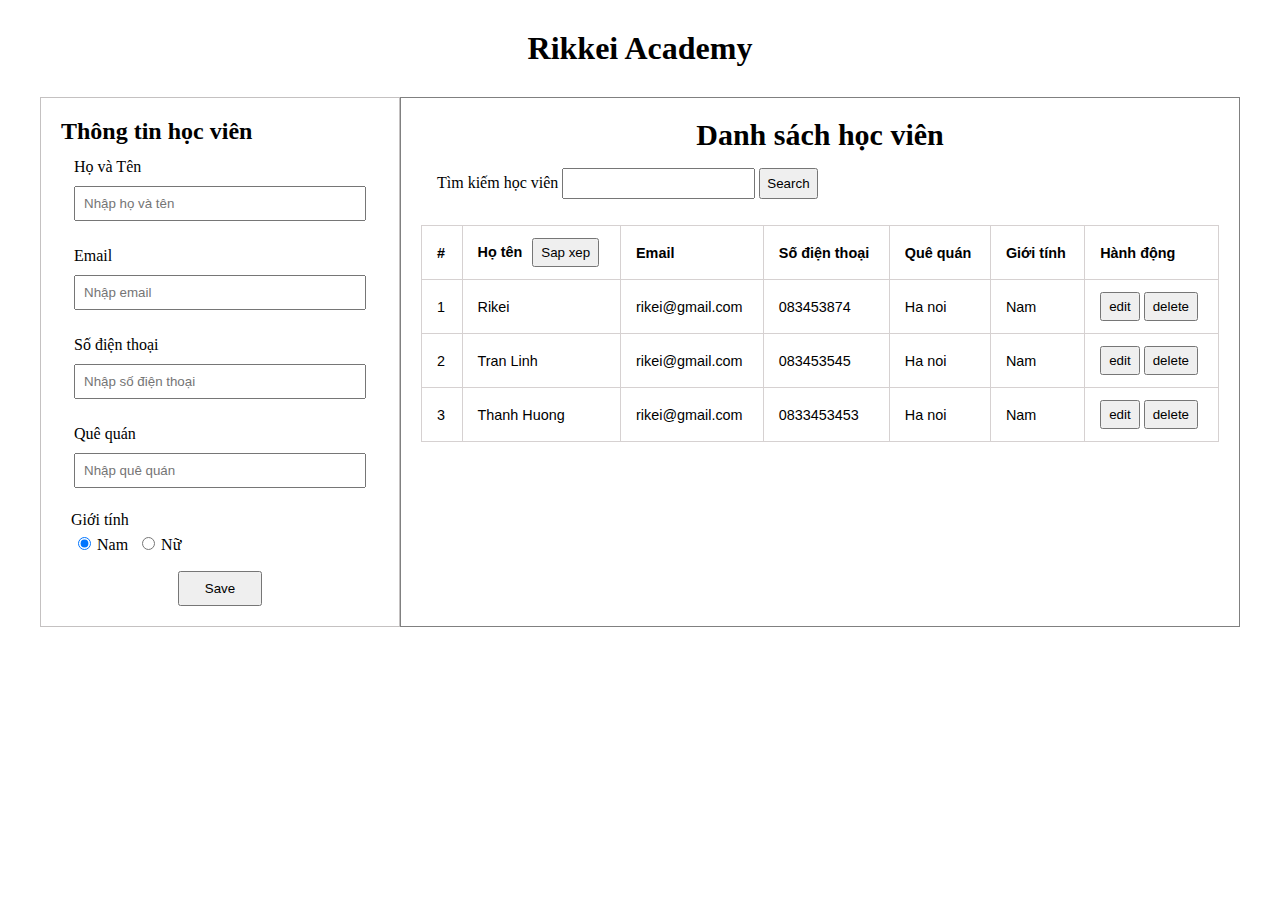
<file: HN_-JV230529_BS_TranQuanLinh btth/index.html>
<!DOCTYPE html>
<html lang="en">
    <head>
        <meta charset="UTF-8" />
        <meta name="viewport" content="width=device-width, initial-scale=1.0" />
        <title>Hackathon2</title>
        <link rel="stylesheet" href="style/style.css" />
    </head>
    <body>
        <div class="container">
            <h1>Rikkei Academy</h1>
            <div class="student">
                <div class="profile">
                    <h2>Thông tin học viên</h2>
                    <div class="form">
                        <label for="name">Họ và Tên</label>
                        <input
                            type="text"
                            value=""
                            id="name"
                            placeholder="Nhập họ và tên"
                        />
                    </div>
                    <div class="form">
                        <label for="email">Email</label>
                        <input
                            type="email"
                            value=""
                            id="email"
                            placeholder="Nhập email"
                        />
                    </div>
                    <div class="form">
                        <label for="tel">Số điện thoại</label>
                        <input
                            type="tel"
                            value=""
                            id="tel"
                            placeholder="Nhập số điện thoại"
                        />
                    </div>
                    <div class="form">
                        <label for="country">Quê quán</label>
                        <input
                            type="text"
                            value=""
                            id="country"
                            placeholder="Nhập quê quán"
                        />
                    </div>
                    <div class="form-radio">
                        <label for="">Giới tính</label>

                        <div class="radio">
                            <div class="item">
                                <input
                                    id="nam"
                                    type="radio"
                                    value="Nam"
                                    name="sex"
                                    class="gender"
                                    checked
                                />
                                <label for="nam">Nam</label>
                            </div>

                            <div class="item">
                                <input
                                    id="nu"
                                    type="radio"
                                    value="Nữ"
                                    name="sex"
                                    class="gender"
                                />
                                <label for="nu">Nữ</label>
                            </div>
                        </div>
                    </div>
                    <div class="textCenter">
                        <button type='button' class="btnSave">Save</button>
                    </div>
                </div>
                <div class="studentList">
                    <div class="table_list">
                        <div class="header">
                            <h2>Danh sách học viên</h2>
                            <div class="search">
                                <label for="">Tìm kiếm học viên</label>
                                <input class="btn-input" type="text" value="">
                                <button class="btn">Search</button>
                            </div>
                        </div>
                
                        <table class="styled-table">
                            <thead>
                
                                <tr>
                                    <th>#</th>
                                    <th>Họ tên <button class="sort">Sap xep</button></th>
                                    <th>Email</th>
                                    <th>Số điện thoại</th>
                                    <th>Quê quán</th>
                                    <th>Giới tính</th>
                                    <th>Hành động</th>
                                </tr>
                
                            </thead>
                
                            <tbody>
                                
                            </tbody>
                
                        </table>
                    </div>
            </div>
        </div>
        <script src="js/index.js"></script>
    </body>
</html>
</file>
<file: HN_-JV230529_BS_TranQuanLinh btth/style/style.css>
* {
    padding: 0;
    margin: 0;
    box-sizing: border-box;
}
.container {
    width: 1200px;
    margin: 0 auto;
}
.container h1 {
    padding: 30px;
    text-align: center;
}
.student {
    display: flex;
}
.student .profile {
    width: 30%;
    border: 1px solid rgb(196, 193, 193);
    padding: 20px;
}
.student .profile h3 {
    padding: 10px;
}
.student .profile .form {
    padding: 13px;
    align-items: center;
}
.student .profile .form label {
    display: block;
    padding-bottom: 10px;
}
.student .profile .form input {
    width: 100%;
    padding: 8px;
}
.student .profile .form-radio {
    padding: 10px;
    align-items: center;
}
.student .profile .form-radio label {
    width: 25%;
}
.student .profile .form-radio .radio {
    display: flex;
}

.student .profile .form-radio .radio .item {
    align-items: center;
    padding: 7px;
}
.student .profile .form-radio .radio label {
    padding-left: 2px;
}
.profile .btnSave {
    padding: 8px 25px;
}
.textCenter {
    text-align: center;
}
.student .studentList {
    width: 70%;
    padding: 20px;
    border: 1px solid grey;
}
.student .studentList h3 {
    text-align: center;
}
.student .studentList .searchStudent {
    display: flex;
}
.studentList .search {
    padding: 16px;
}
.studentList .search input {
    padding: 6px;
}
.studentList .search button {
    padding: 6px;
}
.table_list h2 {
    text-align: center;
    font-size: 30px;
}

.table_list table {
    border-collapse: collapse;
    margin: 10px 0 20px 0;
    font-size: 0.9em;
    font-family: sans-serif;
    min-width: 400px;
    border: 1px solid gray;
}

.styled-table {
    width: 100%;
}

.styled-table thead tr {
    text-align: left;
}

.styled-table th,
.styled-table td {
    padding: 12px 15px;
    border: 1px solid rgb(214, 209, 209);
}

.styled-table tbody tr.active-row {
    font-weight: bold;
    color: #009879;
}
.hide {
    display: none;
}
.edit,
.delete,
.sort {
    padding: 5px 7px;
}
.sort {
    margin-left: 6px;
}
</file>
